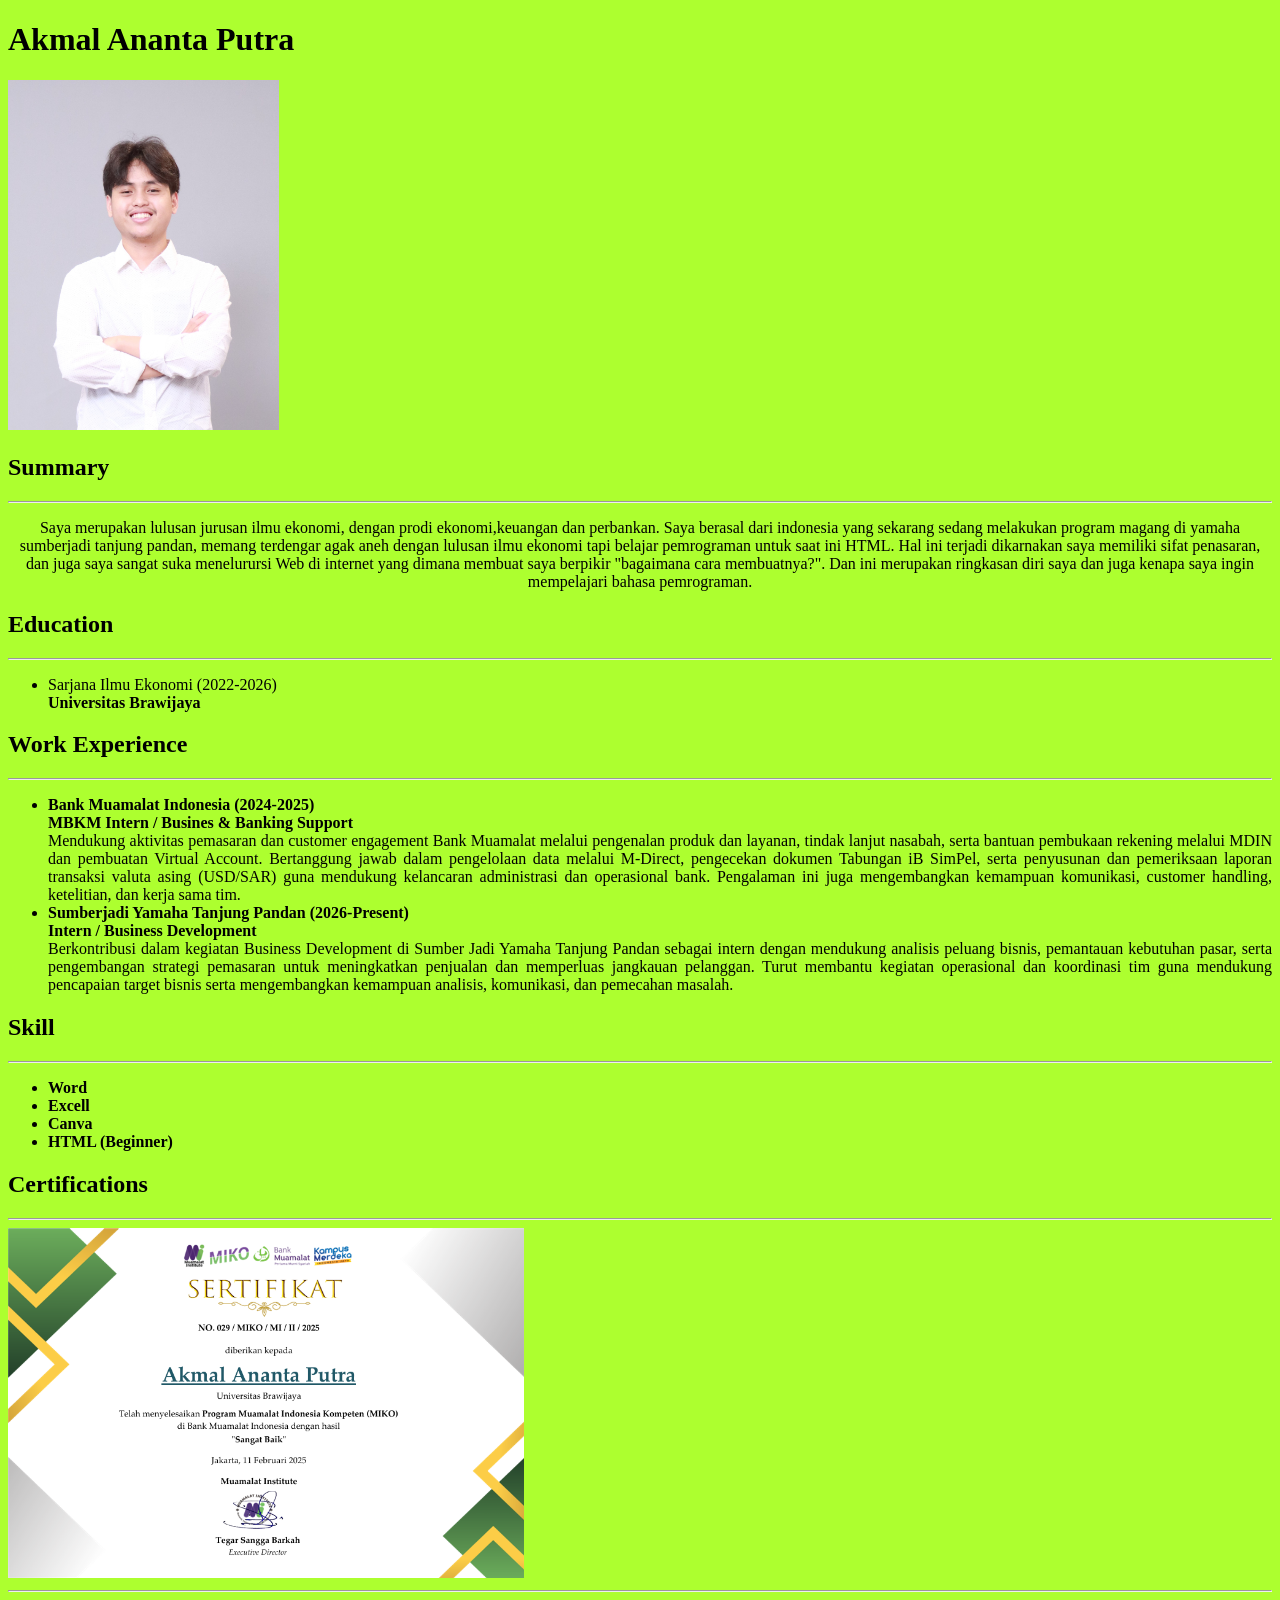
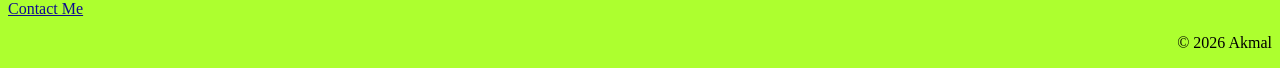
<file: index.html>
<!DOCTYPE html>
<html lang="en">

<head>
    <meta charset="UTF-8">
    <title>My Resume</title>
    <link rel="stylesheet" href="./style.css"/>
</head>

<body>
    <h1>Akmal Ananta Putra</h1>   
    <img src="./assets/image/my-foto.JPG" height="350" />
    <h2>Summary</h2>
<hr/>
    <p>Saya merupakan lulusan jurusan ilmu ekonomi, dengan prodi ekonomi,keuangan dan perbankan. 
    Saya berasal dari indonesia yang sekarang sedang melakukan program magang di yamaha sumberjadi tanjung pandan,
    memang terdengar agak aneh dengan lulusan ilmu ekonomi tapi belajar pemrograman untuk saat ini HTML.
    Hal ini terjadi dikarnakan saya memiliki sifat penasaran, dan juga saya sangat suka menelurursi Web di internet
    yang dimana membuat saya berpikir "bagaimana cara membuatnya?". Dan ini merupakan ringkasan diri saya dan juga 
    kenapa saya ingin mempelajari bahasa pemrograman.</p>
    <h2>Education</h2>
<hr/>
<ul>
    <li>Sarjana Ilmu Ekonomi (2022-2026)<br/>
    <b>Universitas Brawijaya</b></li>
    </ul>
    <h2>Work Experience</h2>
<hr/>
    <ul>
    <li><B>Bank Muamalat Indonesia (2024-2025)</B><br/>
    <b>MBKM Intern / Busines & Banking Support</b><br/>
    Mendukung aktivitas pemasaran dan customer engagement Bank Muamalat melalui pengenalan produk dan layanan, 
    tindak lanjut nasabah, serta bantuan pembukaan rekening melalui MDIN dan pembuatan Virtual Account. 
    Bertanggung jawab dalam pengelolaan data melalui M-Direct, pengecekan dokumen Tabungan iB SimPel, 
    serta penyusunan dan pemeriksaan laporan transaksi valuta asing (USD/SAR) guna mendukung kelancaran administrasi dan operasional bank. 
    Pengalaman ini juga mengembangkan kemampuan komunikasi, customer handling, ketelitian, dan kerja sama tim.
    </li>
    <li><b>Sumberjadi Yamaha Tanjung Pandan (2026-Present)</b><br/>
    <b>Intern / Business Development</b><br/>
    Berkontribusi dalam kegiatan Business Development di Sumber Jadi Yamaha Tanjung Pandan sebagai intern dengan mendukung analisis peluang bisnis, 
    pemantauan kebutuhan pasar, serta pengembangan strategi pemasaran untuk meningkatkan penjualan dan memperluas jangkauan pelanggan. 
    Turut membantu kegiatan operasional dan koordinasi tim guna mendukung pencapaian target bisnis serta mengembangkan kemampuan analisis, komunikasi, dan pemecahan masalah.
    </li>
</ul>
    <h2>Skill</h2>
<hr/>
    <b><ul>
    <li>Word</li>
    <li>Excell</li>
    <li>Canva</li>
    <li>HTML (Beginner)</li>
    </ul></b>
    <h2>Certifications</h2>
<hr/>
    <img src="./assets/image/serifikat-magang.png" height="350" />
<hr/>
    <a href="./public/contact.html">Contact Me</a>
</body>

  <footer>
    <p class="copyright">© 2026 Akmal</p>
  </footer>

</html>
</file>
<file: style.css>
html{background-color: greenyellow;}

p{text-align: center;}
a{color: rgb(13, 10, 143);}
.copyright{text-align: right;}
li{text-align: justify;}
</file>
